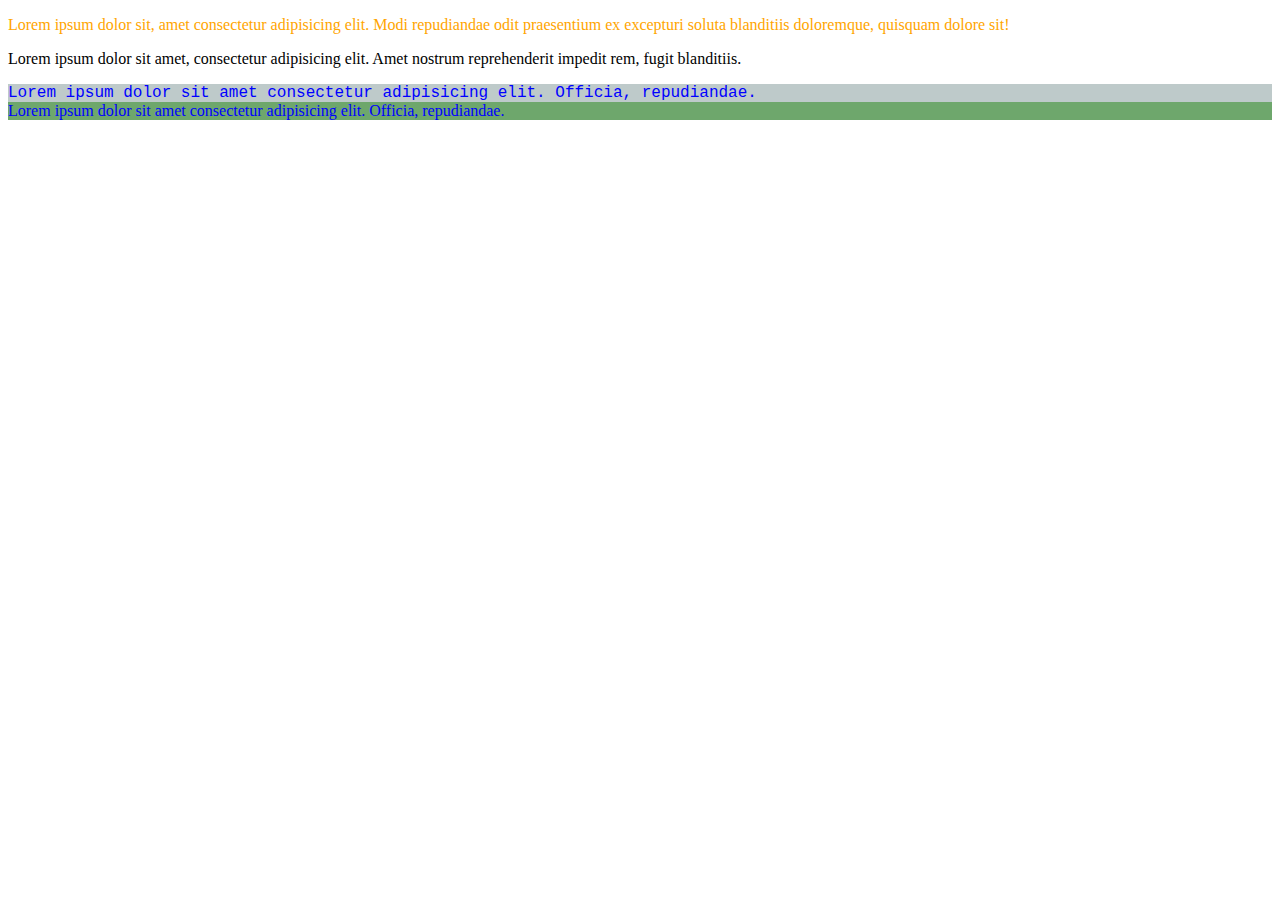
<file: atividade/index.html>
<!DOCTYPE html>
<html lang="en">
<head>
    <meta charset="UTF-8">
    <meta name="viewport" content="width=device-width, initial-scale=1.0">
    <title>Document</title>
    <link rel="stylesheet" href="styles.css">
</head>
<body>
    <p class="desafio1">Lorem ipsum dolor sit, amet consectetur adipisicing elit. Modi repudiandae odit praesentium ex excepturi soluta blanditiis doloremque, quisquam dolore sit!</p>
    <p class="desafio2">Lorem ipsum dolor sit amet, consectetur adipisicing elit. Amet nostrum reprehenderit impedit rem, fugit blanditiis.</p>
    <li class="lista1">Lorem ipsum dolor sit amet consectetur adipisicing elit. Officia, repudiandae.</li>
    <li class="lista2">Lorem ipsum dolor sit amet consectetur adipisicing elit. Officia, repudiandae.</li>

</body>
</html>
</file>
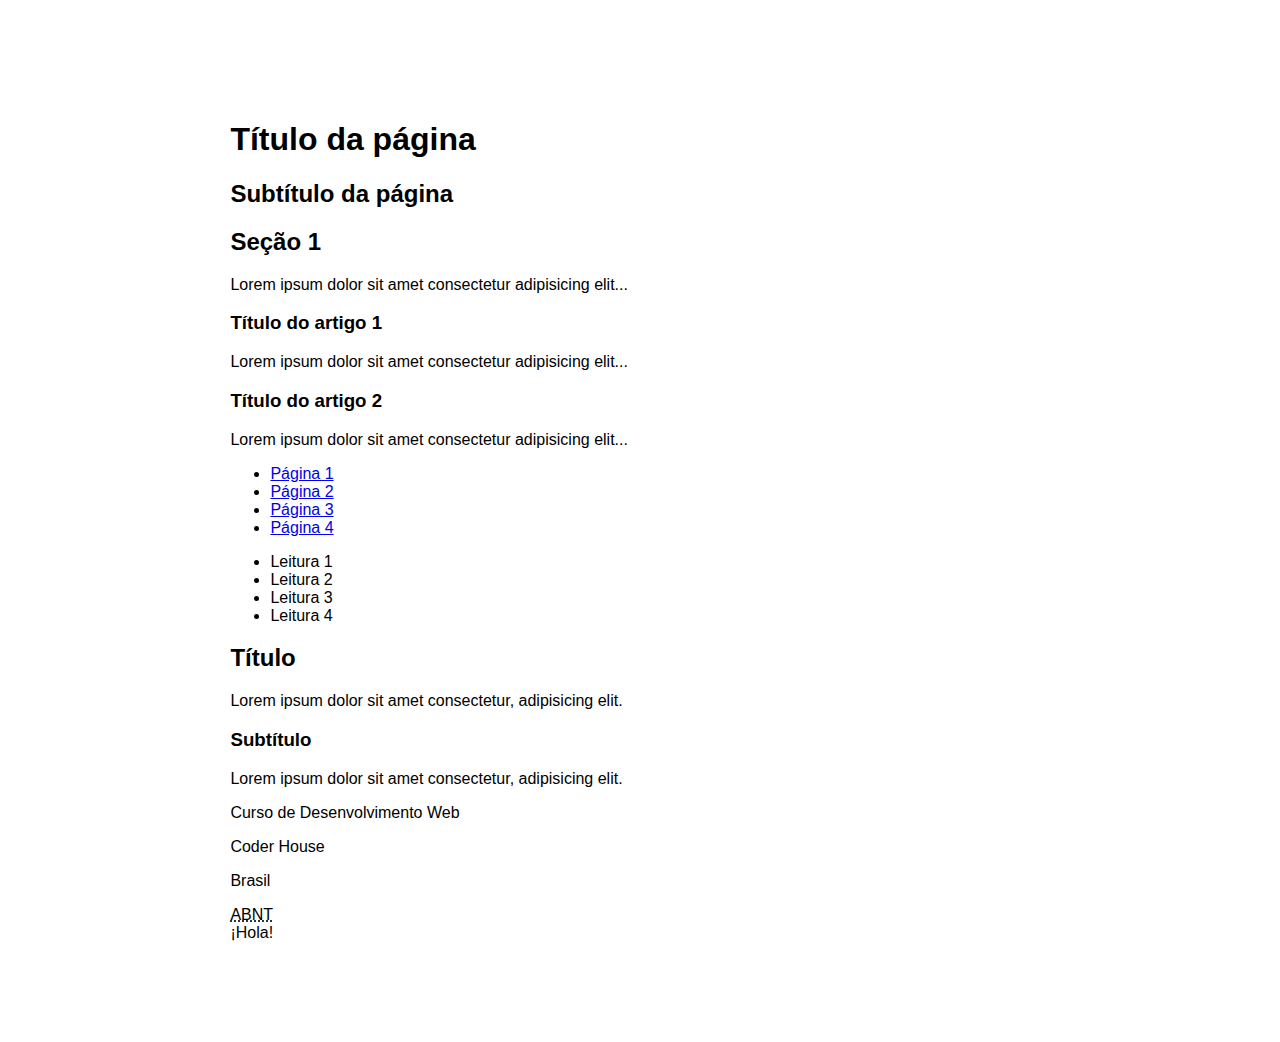
<file: Aula_02_ex2.html>
<!DOCTYPE html>
<html lang="pt-br">
<head>
    <meta charset="UTF-8">
    <meta name="viewport" content="width=device-width, initial-scale=1.0">
    <meta name="keywords" content="HTML, ASP, JS, META, EXEMPLO">
    <meta name="description" content="Paragrafo">

    <title>Aula 2 - HTML semântico</title>

    <style>
        body, html {
            width: 80%; /* Defina a largura desejada para a área centralizada */
            margin: 0 auto; /* Isso centralizará a div horizontalmente */
            padding-top: 50px; /* Opcional: adicione um espaçamento superior */
            padding-bottom: 50px; /* Opcional: adicione um espaçamento inferior */
            font-family: 'Lucida Sans', 'Lucida Sans Regular', 'Lucida Grande', 'Lucida Sans Unicode', Geneva, Verdana, sans-serif;
        }

    </style>
</head>
<body>
    <header>
        <h1>Título da página</h1>
        <h2>Subtítulo da página</h2>
    </header>

    <section>
        <h2>Seção 1</h2>
        <p>Lorem ipsum dolor sit amet consectetur adipisicing elit... </p>
        <article>
            <h3>Título do artigo 1</h3>
            <p>Lorem ipsum dolor sit amet consectetur adipisicing elit... </p>
        </article>
        <article>
            <h3>Título do artigo 2</h3>
            <p>Lorem ipsum dolor sit amet consectetur adipisicing elit... </p>
        </article>
    </section>

    <nav>
        <ul>
            <li><a href="#">Página 1</a></li>
            <li><a href="#">Página 2</a></li>
            <li><a href="#">Página 3</a></li>
            <li><a href="#">Página 4</a></li>
        </ul>
    </nav>

    <aside>
        <nav>
            <ul>
                <li>Leitura 1</li>
                <li>Leitura 2</li>
                <li>Leitura 3</li>
                <li>Leitura 4</li>
            </ul>
        </nav>
    </aside>

    <main>
        <h2>Título</h2>
        <p>Lorem ipsum dolor sit amet consectetur, adipisicing elit.</p>
    
        <article>
            <h3>Subtítulo</h3>
            <p>Lorem ipsum dolor sit amet consectetur, adipisicing elit.</p>
        </article>
    </main>

    <footer>
        <p>Curso de Desenvolvimento Web</p>
        <p>Coder House</p>
        <p>Brasil</p>
    </footer>

    <!-- Fazer exercício prático -->

    <abbr title="Associação Brasileira de Normas Técnicas">
        ABNT
    </abbr>
    
    <br>
    
    <span lang="es">¡Hola!</span>
    
    
</body>
</html>
</file>
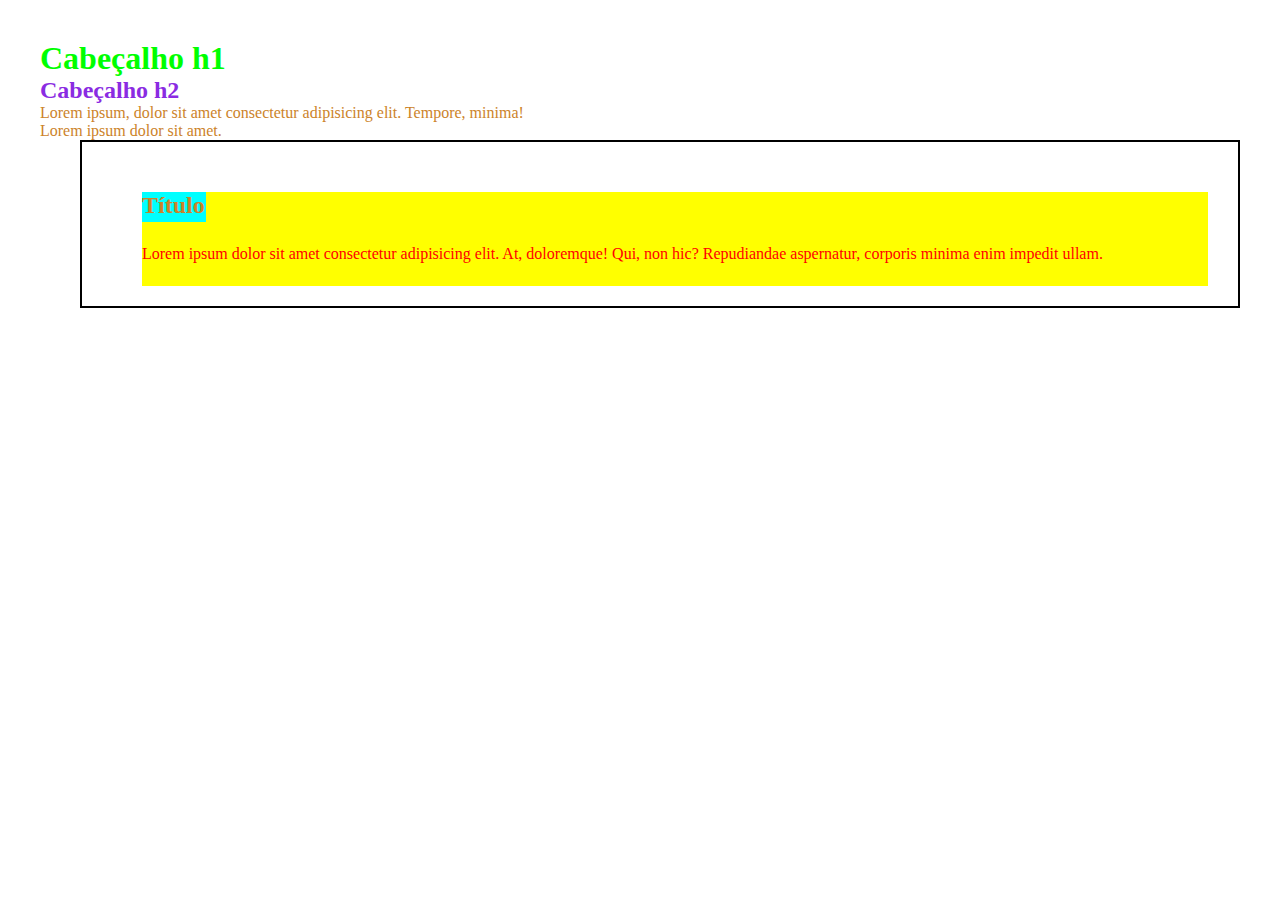
<file: aula4/aula_4.html>
<!DOCTYPE html>
<html lang="pt-br">
<head>
    <meta charset="UTF-8">
    <meta name="viewport" content="width=device-width, initial-scale=1.0">
    <title>Document</title>
    <link rel="stylesheet" href="style.css">
    <style>
        
        
    </style>
</head>
<body>
    <h1>Cabeçalho h1 </h1>
    <h2 style="color: blueviolet;font-family: cursive;">Cabeçalho h2</h2>

    <p>Lorem ipsum, dolor sit amet consectetur adipisicing elit. Tempore, minima!</p>
    <p style="font-family: fantasy;">Lorem ipsum dolor sit amet.</p>

    <section>
        <article>
            <h2>Título</h2>
            <p>
                Lorem ipsum dolor sit amet consectetur adipisicing elit. 
                At, doloremque! Qui, non hic? Repudiandae aspernatur, 
                corporis minima enim impedit ullam.
            </p>
        </article>
    </section>
</body>
</html>
</file>
<file: atividade/styles.css>
.desafio1{
 color: orange;
}


ul.a {
    list-style-type: circle;
    }
    

.lista1{
    color: #0000FF;
    background-color: rgb(190, 202, 202);
    font-family: 'Courier New', Courier, monospace;
   }

.lista2{
    color: #0000FF;
    background-color: rgb(110, 167, 108);
   }
</file>
<file: aula4/style.css>
*{
    margin: 0;
    padding: 0;
}

html, body {
    margin: 10px;
    padding: 10px;
}

h1 {
    color: lime;
}


p, li, h2{
    color:rgb(204, 131, 42);
}
 

section article h2{
    background-color: aqua;
    width: 64px;
    height: 30px;
}

section{
    padding: 50px 30px 20px 60px;
    margin-left: 40px;
    border:solid 2px black
}


section article{
    background-color: yellow;
}

section article p{
    color:rgb(255, 0, 0); 
    line-height: 4;
}

/* ol{
    list-style-type: none;
} */
</file>
